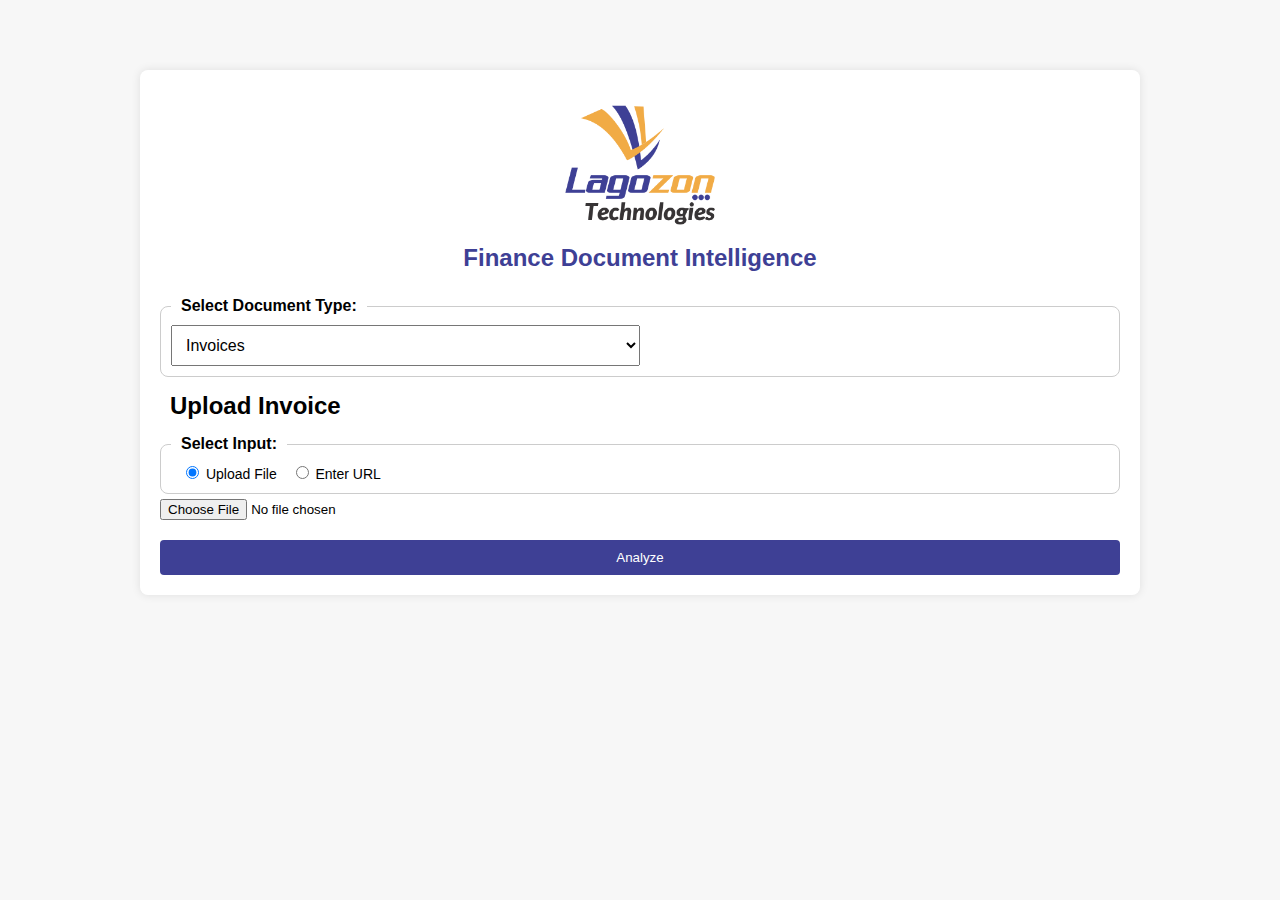
<file: templates/index.html>
<!DOCTYPE html>
<html lang="en">

<head>
    <meta charset="UTF-8">
    <meta name="viewport" content="width=device-width, initial-scale=1.0">
    <title>Finance Document Intelligence</title>
    <link rel="stylesheet" href="../static/styles.css">
    <script>
        function updateFormHeading() {
            const serviceSelect = document.getElementById('service-select');
            const formHeading = document.getElementById('form-heading');
            if (serviceSelect.value === 'Invoices') {
                formHeading.textContent = 'Upload Invoice';
            } else if (serviceSelect.value === 'Receipts') {
                formHeading.textContent = 'Upload Receipt';
            } else if (serviceSelect.value === 'AWB') {
                formHeading.textContent = 'AWB';
            }
        }

        function toggleInputMethod() {
            const fileInputSection = document.getElementById('file-input-section');
            const urlInputSection = document.getElementById('url-input-section');
            const methodSelect = document.querySelector('input[name="input-method"]:checked').value;

            if (methodSelect === 'file') {
                fileInputSection.style.display = 'block';
                urlInputSection.style.display = 'none';
            } else {
                fileInputSection.style.display = 'none';
                urlInputSection.style.display = 'block';
            }
        }

        window.onload = function () {
            document.getElementById('service-select').addEventListener('change', updateFormHeading);
            document.querySelectorAll('input[name="input-method"]').forEach((elem) => {
                elem.addEventListener('change', toggleInputMethod);
            });
            // Initialize heading and input method on page load
            updateFormHeading();
            toggleInputMethod();
        }
    </script>
</head>

<body>
    <div class="container">
        <div class="header">
            <img src="../static/lagozon.png" alt="Company Logo">
            <h1>Finance Document Intelligence</h1>
        </div>


        <div class="upload-form">
            <form id="upload-form" action="/upload" method="post" enctype="multipart/form-data">
                <fieldset>
                    <legend>Select Document Type:</legend>
                    <select id="service-select" name="service-select">
                        <option value="Invoices">Invoices</option>
                        <option value="Receipts">Receipts</option>
                        <option value="AWB">AWB</option>
                    </select>
                </fieldset>
                <h2 id="form-heading">Upload Invoice</h2>

                <fieldset>
                    <legend>Select Input:</legend>
                    <label>
                        <input type="radio" name="input-method" value="file" checked>
                        Upload File
                    </label>
                    <label>
                        <input type="radio" name="input-method" value="url">
                        Enter URL
                    </label>
                </fieldset>

                <div id="file-input-section">
                    <input type="file" name="file">
                </div>
                <div id="url-input-section" style="display: none;">
                    <label for="bill_url">Enter link of the document:</label>
                    <input type="text" id="bill_url" name="bill_url" placeholder="Paste Your Link of Document">
                </div>
                <input type="submit" value="Analyze">
            </form>
        </div>
    </div>
</body>

</html>
</file>
<file: static/styles.css>
/* Global Styles */
body,
h1,
p,
a {
    margin: 0;
    padding: 0;
    font-family: Arial, sans-serif;
}

/* Navbar Styles */
.nav-wrapper {
    background-color: #fff;
    display: flex;
    justify-content: space-between;
    align-items: center;
    padding: 0 20px;
}
#form-heading{
    margin: 10px;
}

nav ul {
    list-style: none;
    padding: 0;
}

nav ul li {
    display: inline;
    margin-left: 20px;
}

nav a {
    text-decoration: none;
    color: #3E4095;
    /* Deep Blue for Contrast */
    transition: color 0.3s ease;
}

nav a:hover {
    color: #FFA500;
    /* Lighter Orange Color for Hover */
}

/* Footer Styles */
.page-footer {
    color: #fff;
    text-align: center;
    padding: 10px 0;
}

/* Container Styles */
.container {
    width: 80%;
    max-width: 960px;
    margin: auto;
    padding: 20px;
    background-color: #fff;
    box-shadow: 0 0 10px rgba(0, 0, 0, 0.1);
    border-radius: 8px;
    margin-top: 50px;
}

.header {
    text-align: center;
    margin-bottom: 20px;
}

.header img {
    width: 150px;
    /* Adjust based on your logo's dimensions */
}

.header h1 {
    color: #3e4095;
    /* Adding a touch of corporate color */
    font-size: 24px;
    margin-top: 0;
}

.header p.tagline {
    color: #333;
    font-size: 18px;
    font-weight: lighter;
}

/* Form Styling */
form {
    display: flex;
    flex-direction: column;
}

fieldset {
    margin: 5px 0;
    padding: 10px;
    border-radius: 8px;
    border: 1px solid #ccc;
}

legend {
    padding: 0 10px;
    font-weight: bold;
}

label {
    margin-left: 10px;
    font-size: 14px;
}



input[type="submit"] {
    cursor: pointer;
    padding: 10px 20px;
    background-color: #3e4095;
    color: white;
    border: none;
    border-radius: 4px;
    transition: background-color 0.3s;
    margin-top: 20px;
}

input[type="submit"]:hover {
    background-color: #F1AB45;
}

input[type="submit"]:focus {
    background-color: #F1AB45;
}

h3 {
    margin-top: 15px;
    margin-bottom: 5px;
    font-size: 1.1em;
    color: #3e4095;
    /* Adjust the color to match your site's theme */
}

#service-select {
    width: 50%; /* Adjust the width as needed */
    padding: 10px; /* Adjust padding as needed */
    font-size: 16px; /* Adjust font size as needed */
}

body {
    font-family: 'Arial', sans-serif;
    padding: 20px;
    background-color: #f7f7f7;
}

table {
    width: 100%;
    border-collapse: collapse;
}

th,
td {
    padding: 8px;
    text-align: left;
    border-bottom: 1px solid #ddd;
}

tr:nth-child(even) {
    background-color: #f2f2f2;
}

tr:hover {
    background-color: #ddd;
}
.headerr {
    display: flex;
    align-items: center;
}
.headerr img{
    margin-right: 10px;
    height: 50px;
    width: 50px;
}
@keyframes stroke {
    100% {
        stroke-dashoffset: 0;
    }
}

@keyframes scale {

    0%,
    100% {
        transform: none;
    }

    50% {
        transform: scale3d(1.1, 1.1, 1);
    }
}

@keyframes fill {
    100% {
        box-shadow: inset 0px 0px 0px 30px var(--green);
    }
}

/* Responsive adjustments for smaller screens */
@media (max-width: 768px) {
    .container {
        width: 90%;
    }

    .header h1 {
        font-size: 20px;
    }

    form {
        width: 100%;
    }
}
</file>
